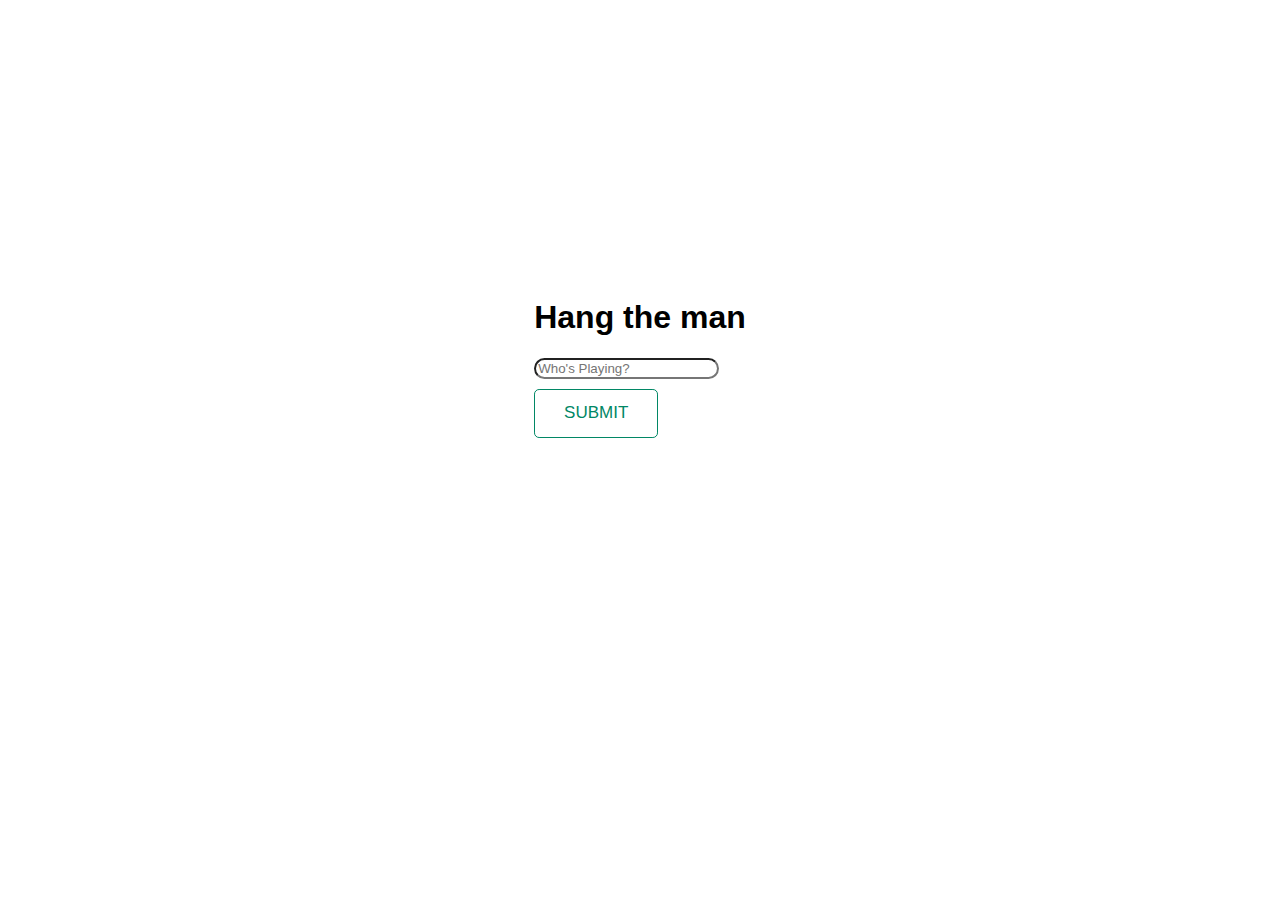
<file: index.html>
<!DOCTYPE html>
<html lang="en">
<head>
  <meta charset="UTF-8">
  <meta name="viewport" content="width=device-width, initial-scale=1.0">
  <title>Document</title>
  <link rel="stylesheet" href="html.css" />
</head>
<body>
  <div class="mainbox">
    <h1> Hang the man 
    </h1>
    <input class="names" type="text" id="Name" placeholder="Who's Playing?">
    <br>
    <a href="thegame.html">
      <button class="dot"> Submit</button>
    </a>
  </div>
</body>
</html>
</file>
<file: html.css>
body {
  background-image: url("https://static.vecteezy.com/system/resources/previews/028/634/226/non_2x/a-classroom-with-a-blackboard-desk-pens-and-school-supplies-free-photo.jpg");
  /* background-size: cover; */
  background-repeat: no-repeat;
  background-size: 100% 100%;
  min-height: 100vh;
  flex-direction: column;
  justify-content: center;
  align-items: center;
  font-family: "Roboto", sans-serif;
  display: flex;
}
.mainbox {
  align-items: center;
  margin-top: -200px;
  justify-content: center;
}
.names {
  margin-top: 0%;
  border-radius: 50px;
}
.dot {
  --color: #018765;
  padding: 0.8em 1.7em;
  background-color: white;
  border-radius: 0.3em;
  position: relative;
  margin-top: 10px;
  justify-items: center;
  overflow: hidden;
  cursor: pointer;
  transition: 0.5s;
  font-weight: 400;
  font-size: 17px;
  border: 1px solid;
  font-family: inherit;
  text-transform: uppercase;
  color: var(--color);
  z-index: 1;
}

.dot::before,
.dot::after {
  content: "";
  display: block;
  width: 50px;
  height: 50px;
  transform: translate(-50%, -50%);
  position: absolute;
  border-radius: 50%;
  z-index: -1;
  background-color: var(--color);
  transition: 1s ease;
}

.dot::before {
  top: -1em;
  left: -1em;
}

.dot::after {
  left: calc(100% + 1em);
  top: calc(100% + 1em);
}

.dot:hover::before,
.dot:hover::after {
  height: 410px;
  width: 410px;
}

.dot:hover {
  color: white;
}

.dot:active {
  filter: brightness(0.8);
}
</file>
